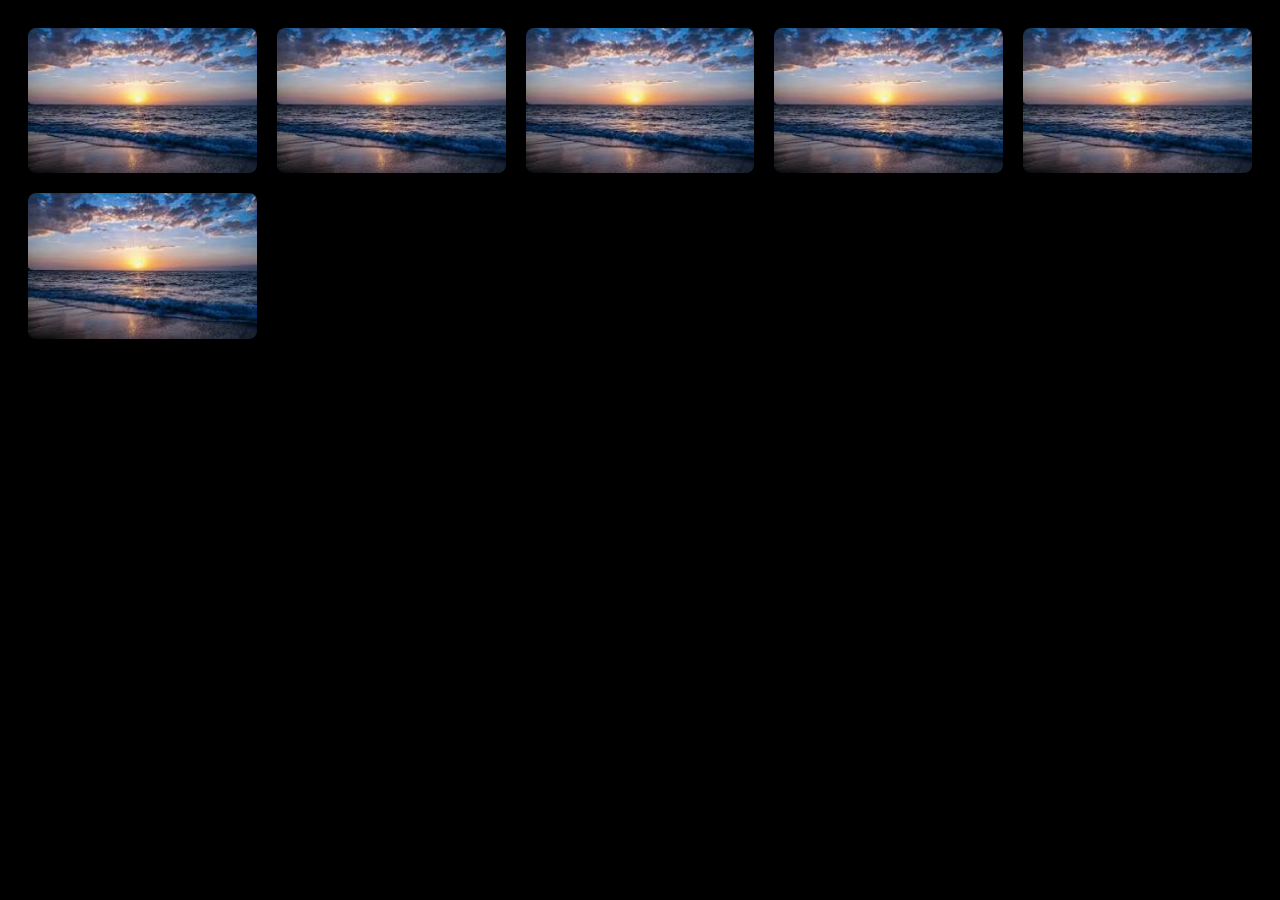
<file: index.html>
<!DOCTYPE html>
<html lang="en">

<head>
  <meta charset="UTF-8">
  <meta name="viewport" content="width=device-width, initial-scale=1.0">
  <title>Radhika's Trip Photo Gallery</title>
  <link rel="stylesheet" href="styles.css">
</head>

<body>
  <div class="gallery">
    <img src="images/sunset.jpeg" alt="Sunset over the ocean">
    <img src="images/sunset.jpeg" alt="Sunset over the ocean">
    <img src="images/sunset.jpeg" alt="Sunset over the ocean">
    <img src="images/sunset.jpeg" alt="Sunset over the ocean">
    <img src="images/sunset.jpeg" alt="Sunset over the ocean">
    <img src="images/sunset.jpeg" alt="Sunset over the ocean">
  </div>
</body>

</html>
</file>
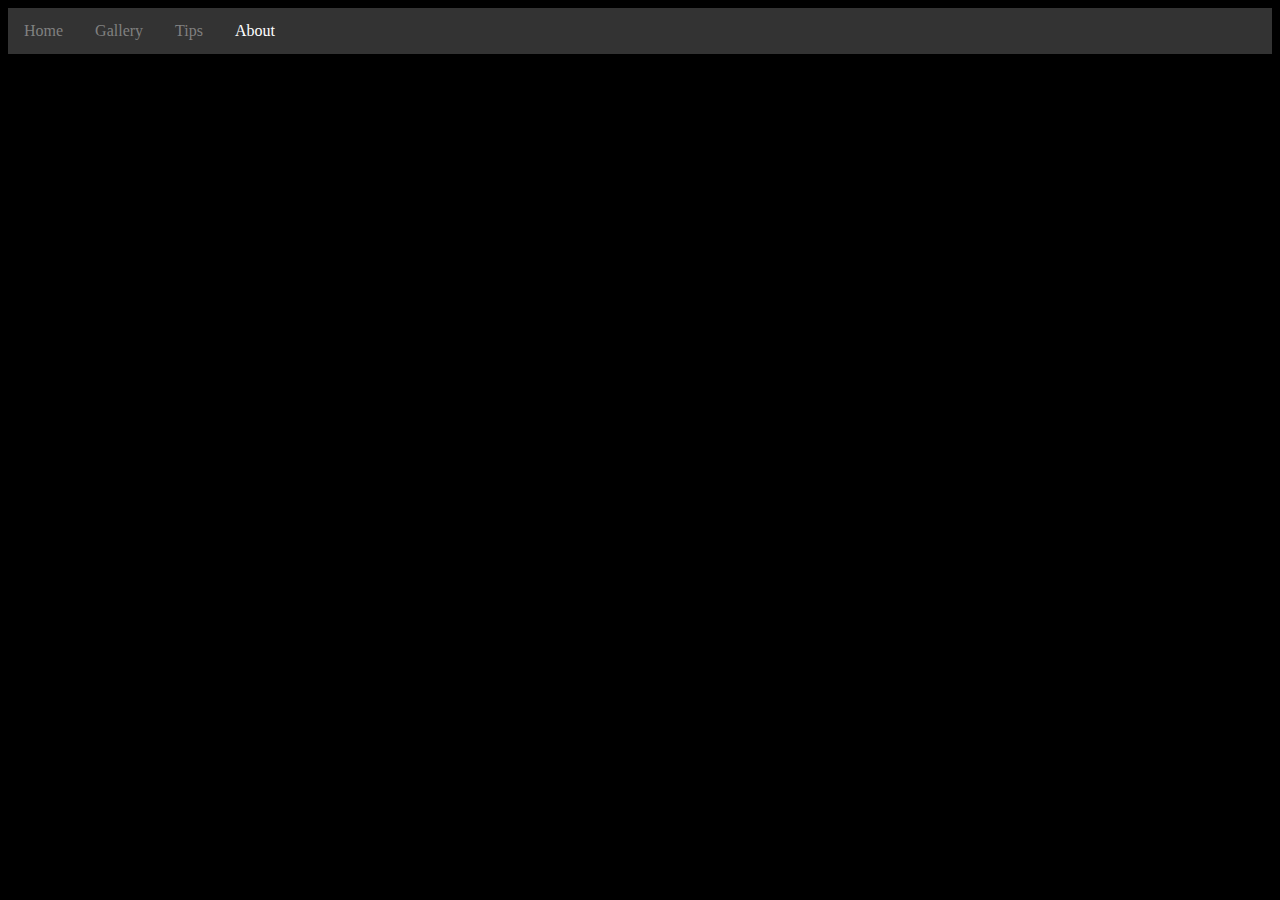
<file: about.html>
<!DOCTYPE html>
<html lang="en">

<head>
  <meta charset="UTF-8">
  <meta name="viewport" content="width=device-width, initial-scale=1.0">
  <title>Radhika's Travels - About</title>
  <link rel="stylesheet" href="styles.css">
</head>

<body>
  <!--navbar-->
  <ul class="navbar">
    <li class="nav-item"><a href="index.html" class="nav-link">Home</a></li>
    <li class="nav-item"><a href="gallery.html" class="nav-link">Gallery</a></li>
    <li class="nav-item"><a href="tips.html" class="nav-link">Tips</a></li>
    <li class="nav-item"><a href="about.html" class="nav-link active">About</a></li>
  </ul>
</body>

</html>
</file>
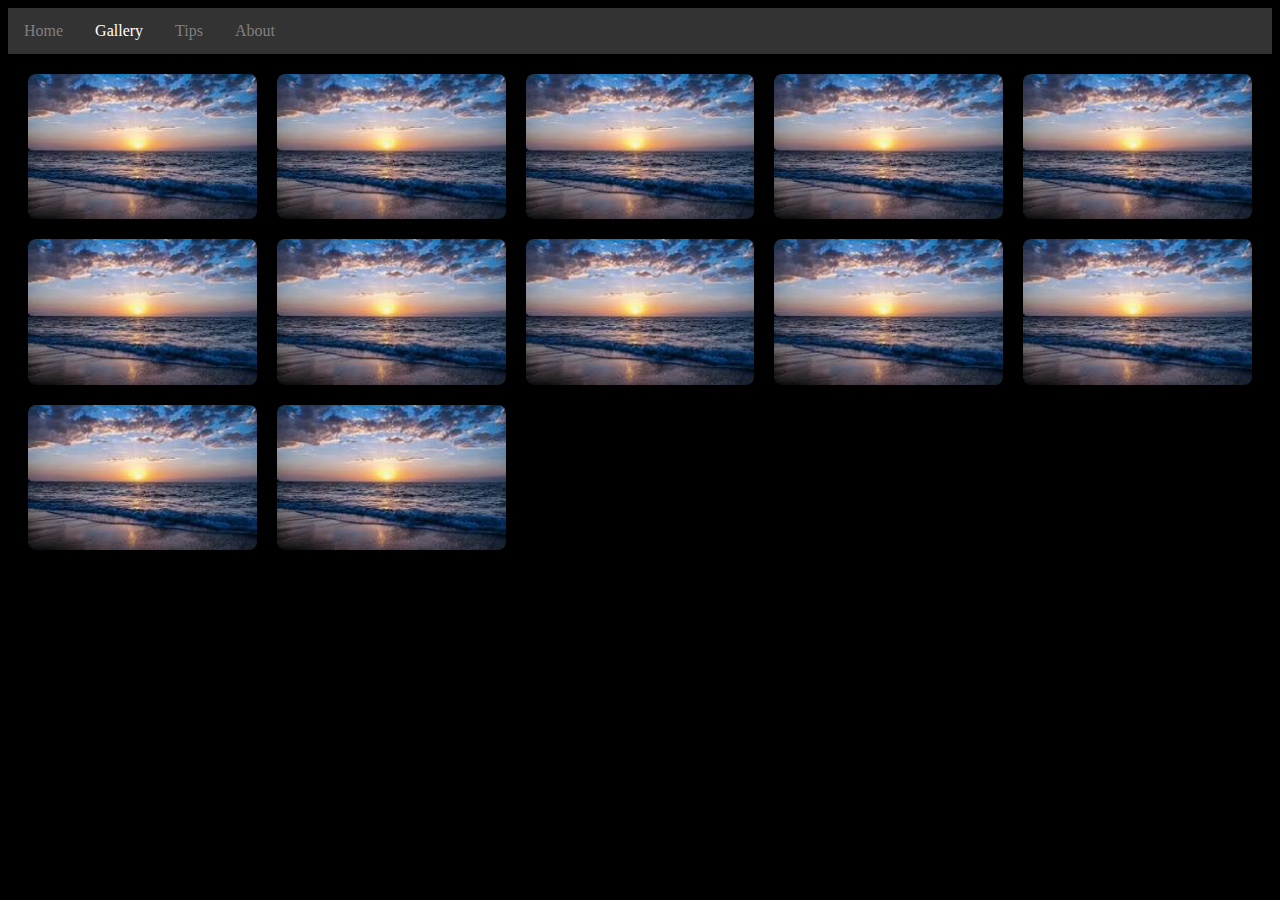
<file: gallery.html>
<!DOCTYPE html>
<html lang="en">

<head>
  <meta charset="UTF-8">
  <meta name="viewport" content="width=device-width, initial-scale=1.0">
  <title>Radhika's Travels - Gallery</title>
  <link rel="stylesheet" href="styles.css">
</head>

<body>
  <!--navbar-->
  <ul class="navbar">
    <li class="nav-item"><a href="index.html" class="nav-link">Home</a></li>
    <li class="nav-item"><a href="gallery.html" class="nav-link active">Gallery</a></li>
    <li class="nav-item"><a href="tips.html" class="nav-link">Tips</a></li>
    <li class="nav-item"><a href="about.html" class="nav-link">About</a></li>
  </ul>

  <!--gallery-->
  <div class="gallery">
    <img src="images/sunset.jpeg" alt="Sunset over the ocean">
    <img src="images/sunset.jpeg" alt="Sunset over the ocean">
    <img src="images/sunset.jpeg" alt="Sunset over the ocean">
    <img src="images/sunset.jpeg" alt="Sunset over the ocean">
    <img src="images/sunset.jpeg" alt="Sunset over the ocean">
    <img src="images/sunset.jpeg" alt="Sunset over the ocean">
    <img src="images/sunset.jpeg" alt="Sunset over the ocean">
    <img src="images/sunset.jpeg" alt="Sunset over the ocean">
    <img src="images/sunset.jpeg" alt="Sunset over the ocean">
    <img src="images/sunset.jpeg" alt="Sunset over the ocean">
    <img src="images/sunset.jpeg" alt="Sunset over the ocean">
    <img src="images/sunset.jpeg" alt="Sunset over the ocean">
  </div>
</body>

</html>
</file>
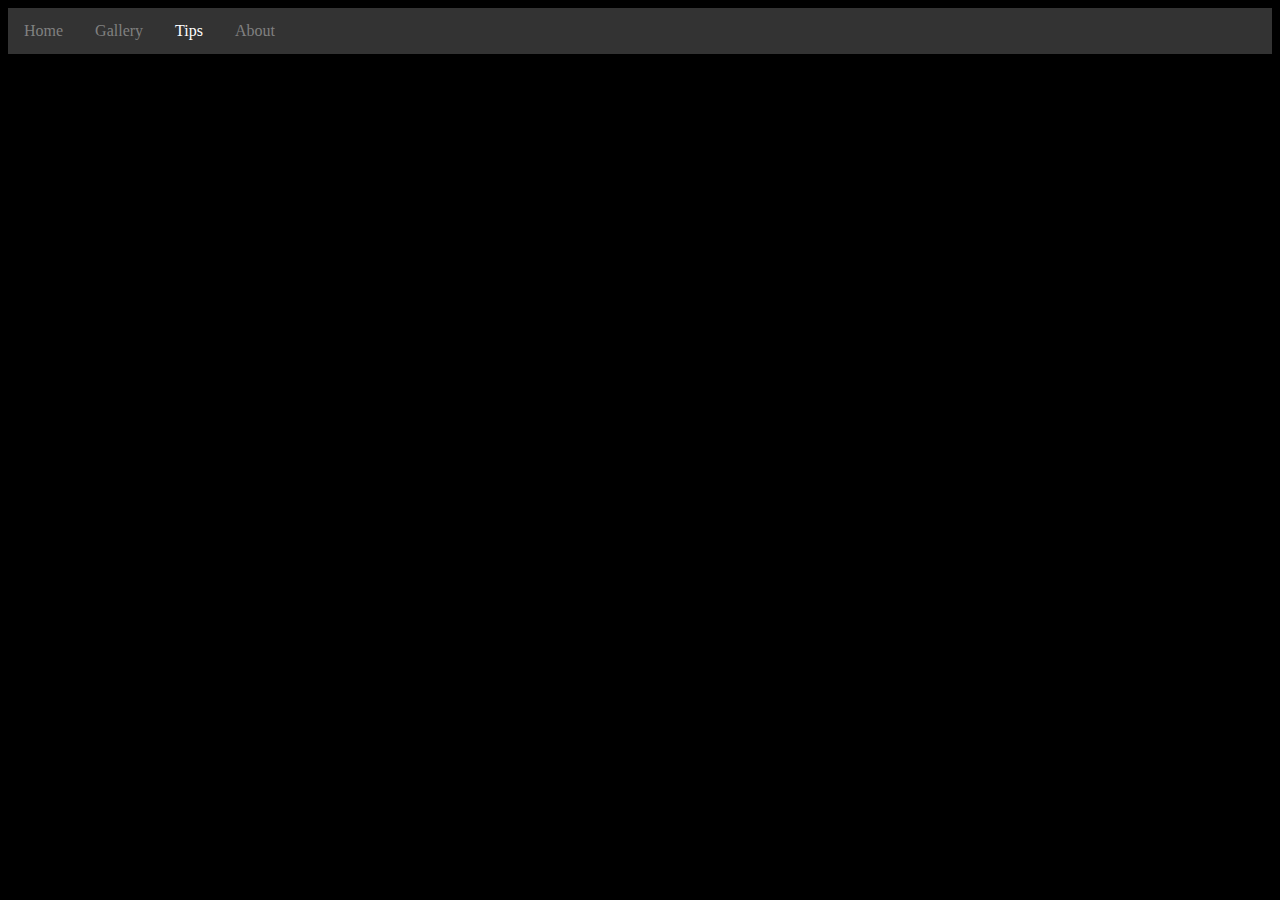
<file: tips.html>
<!DOCTYPE html>
<html lang="en">

<head>
  <meta charset="UTF-8">
  <meta name="viewport" content="width=device-width, initial-scale=1.0">
  <title>Radhika's Travels - Tips</title>
  <link rel="stylesheet" href="styles.css">
</head>

<body>
<!--navbar-->
  <ul class="navbar">
    <li class="nav-item"><a href="index.html" class="nav-link">Home</a></li>
    <li class="nav-item"><a href="gallery.html" class="nav-link">Gallery</a></li>
    <li class="nav-item"><a href="tips.html" class="nav-link active">Tips</a></li>
    <li class="nav-item"><a href="about.html" class="nav-link">About</a></li>
  </ul>
</body>

</html>
</file>
<file: styles.css>
body {
  background-color: black;
}

/*Nav bar*/
.navbar {
  list-style-type: none;
  margin: 0;
  padding: 0;
  background-color: #333;
  overflow: hidden;
  position: sticky;
}
.nav-item {
  float: left;
}
.nav-link {
  display: block;
  color: gray;
  text-align: center;
  padding: 14px 16px;
  text-decoration: none;
}
.nav-link:hover {
  color: white;
  transition: 0.5s;
}
.active {
  color: white;
}


/* Gallery container */
.gallery { 
  display: grid;
  grid-template-columns: repeat(auto-fit, minmax(200px, 1fr));
  gap: 20px;
  padding: 20px;
}

/* Image styling */
.gallery img {
  width: 100%;
  border-radius: 8px;
  object-fit: cover;
}

/* Media query for smaller screens */
@media (max-width: 600px) {
  .gallery {grid-template-columns: 1fr;}
}
</file>
